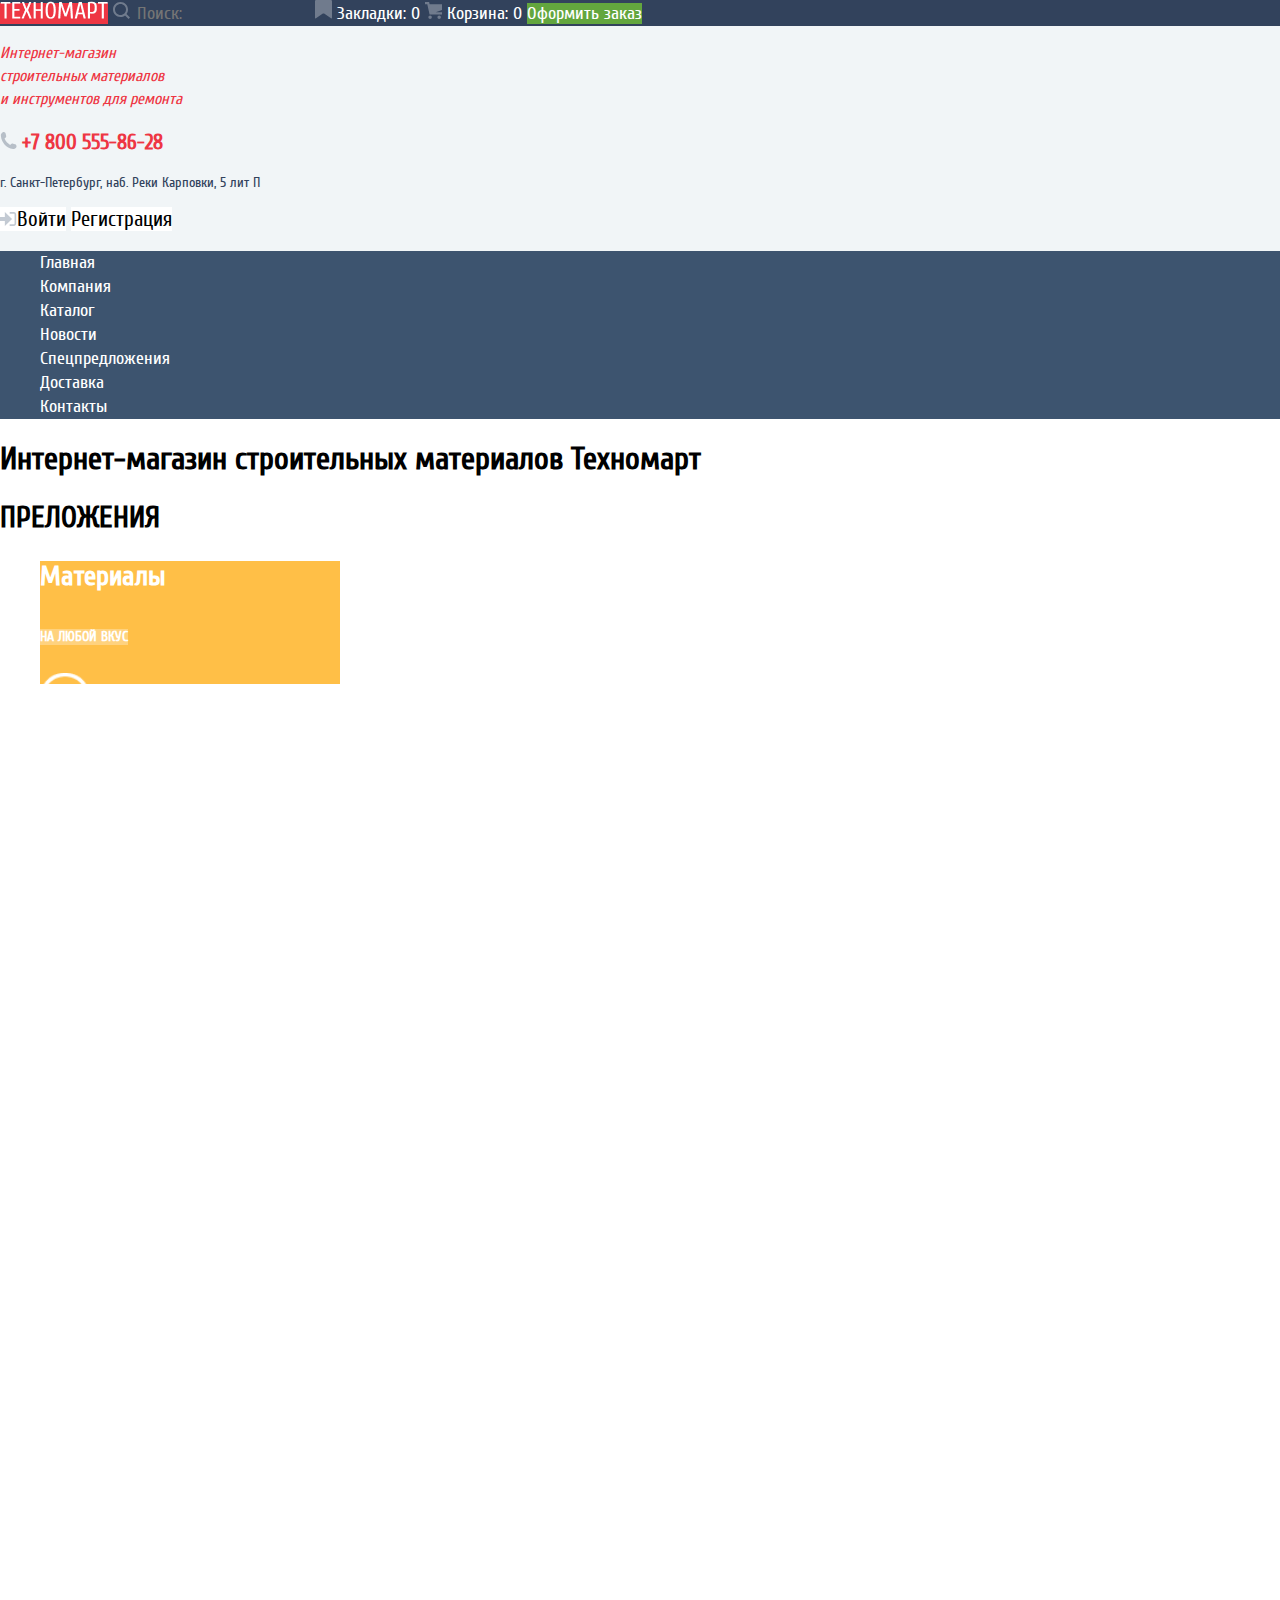
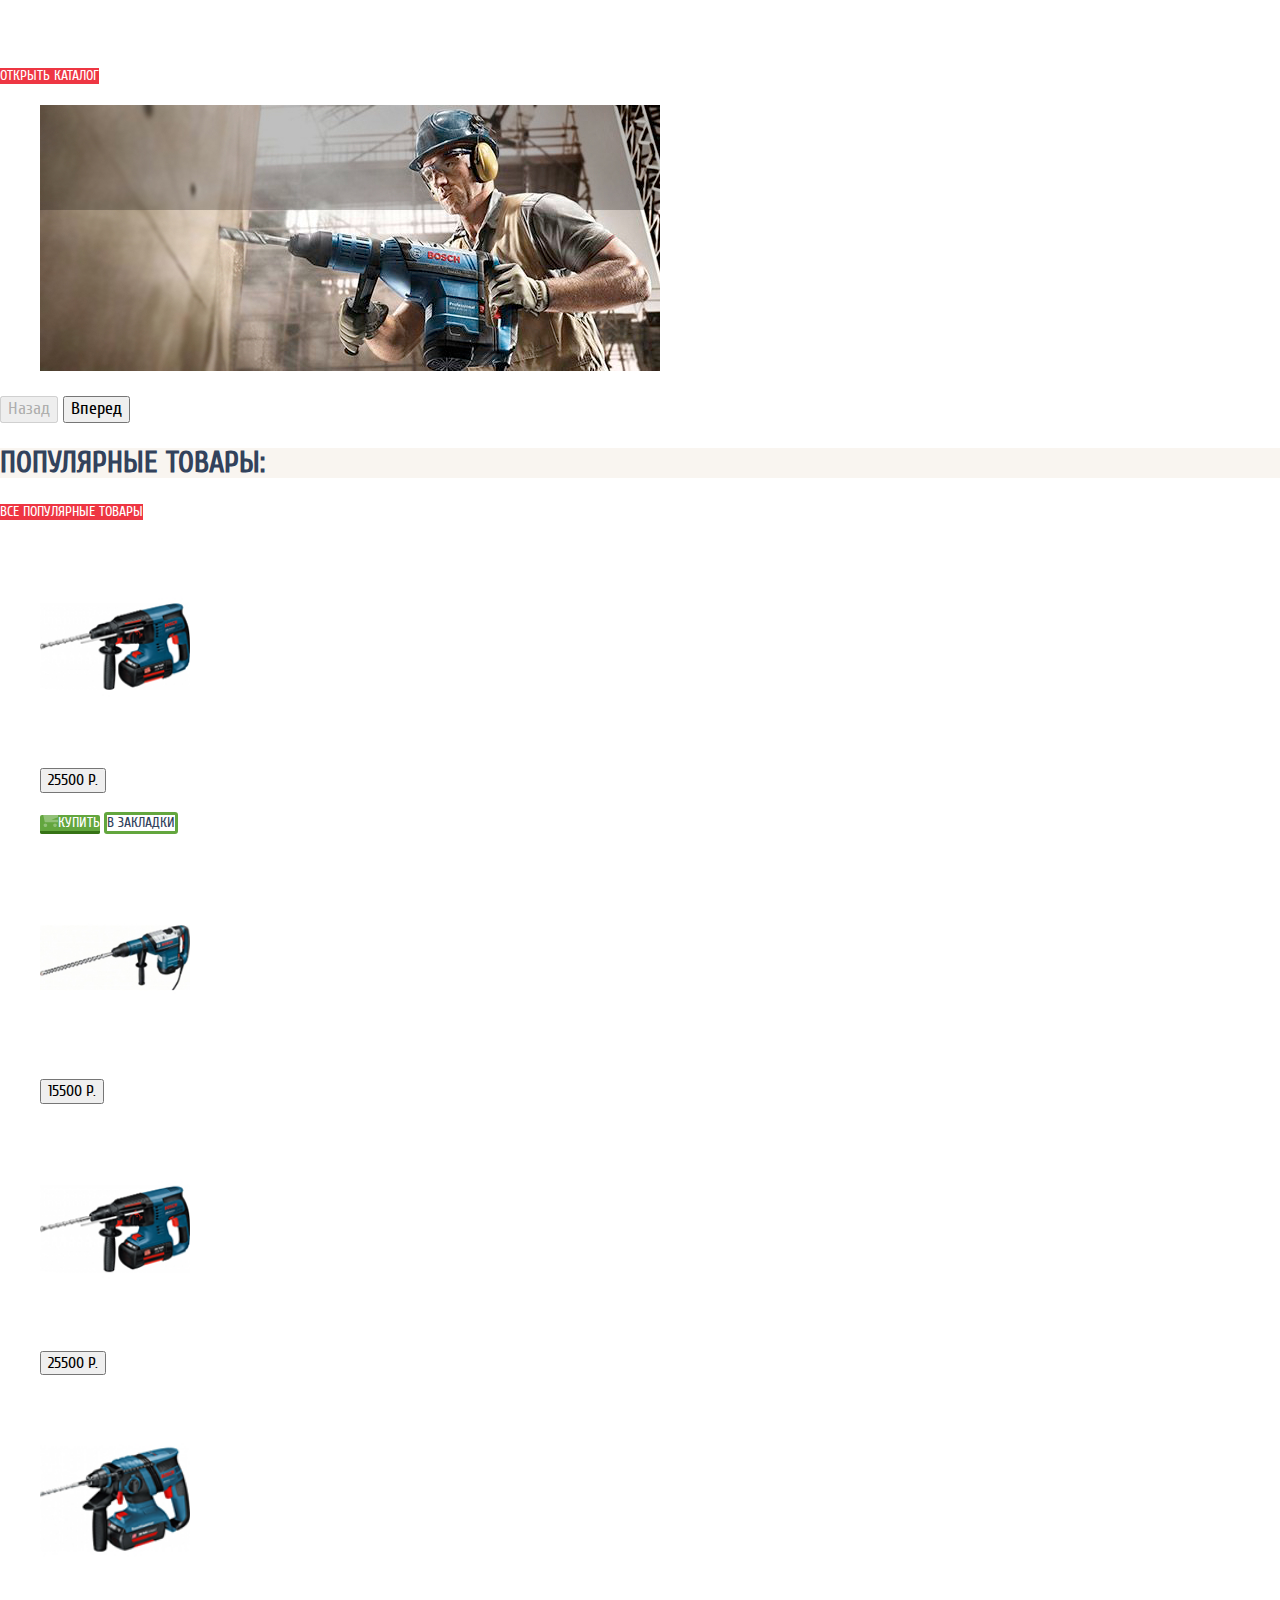
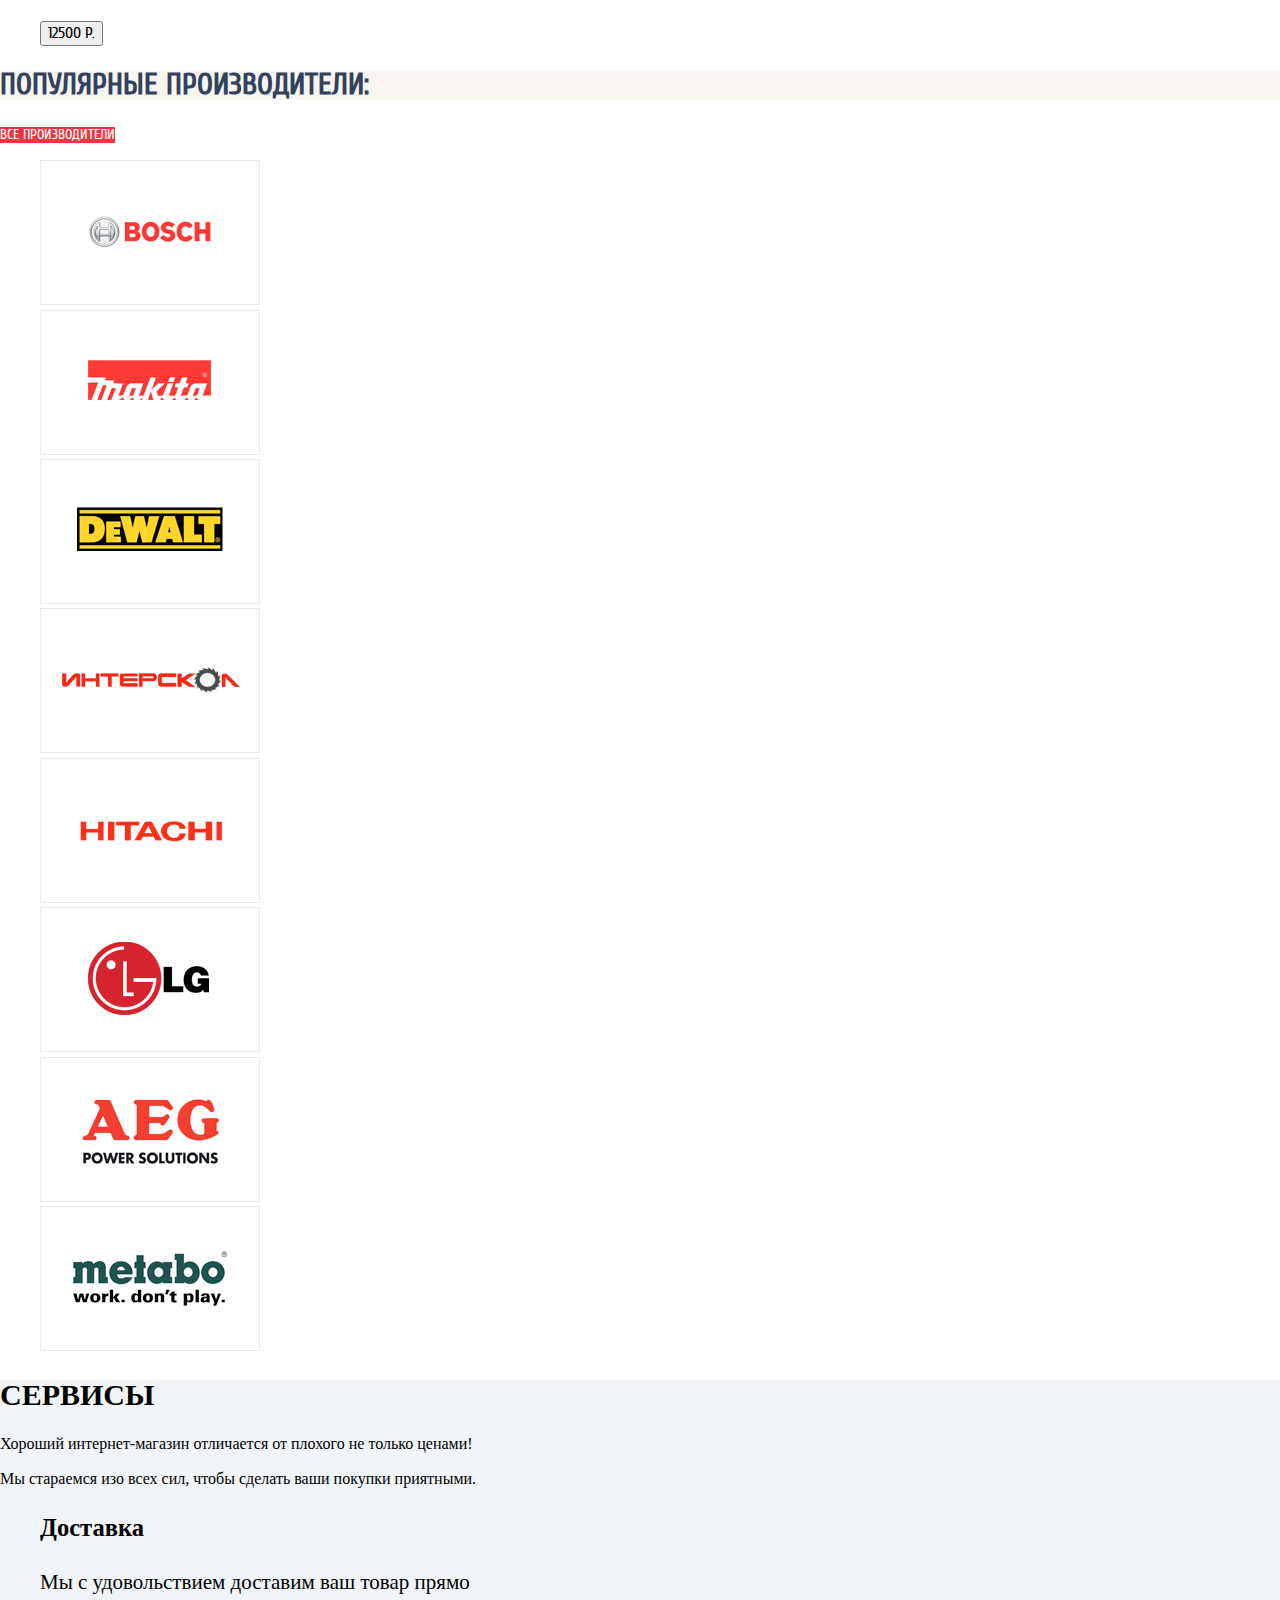
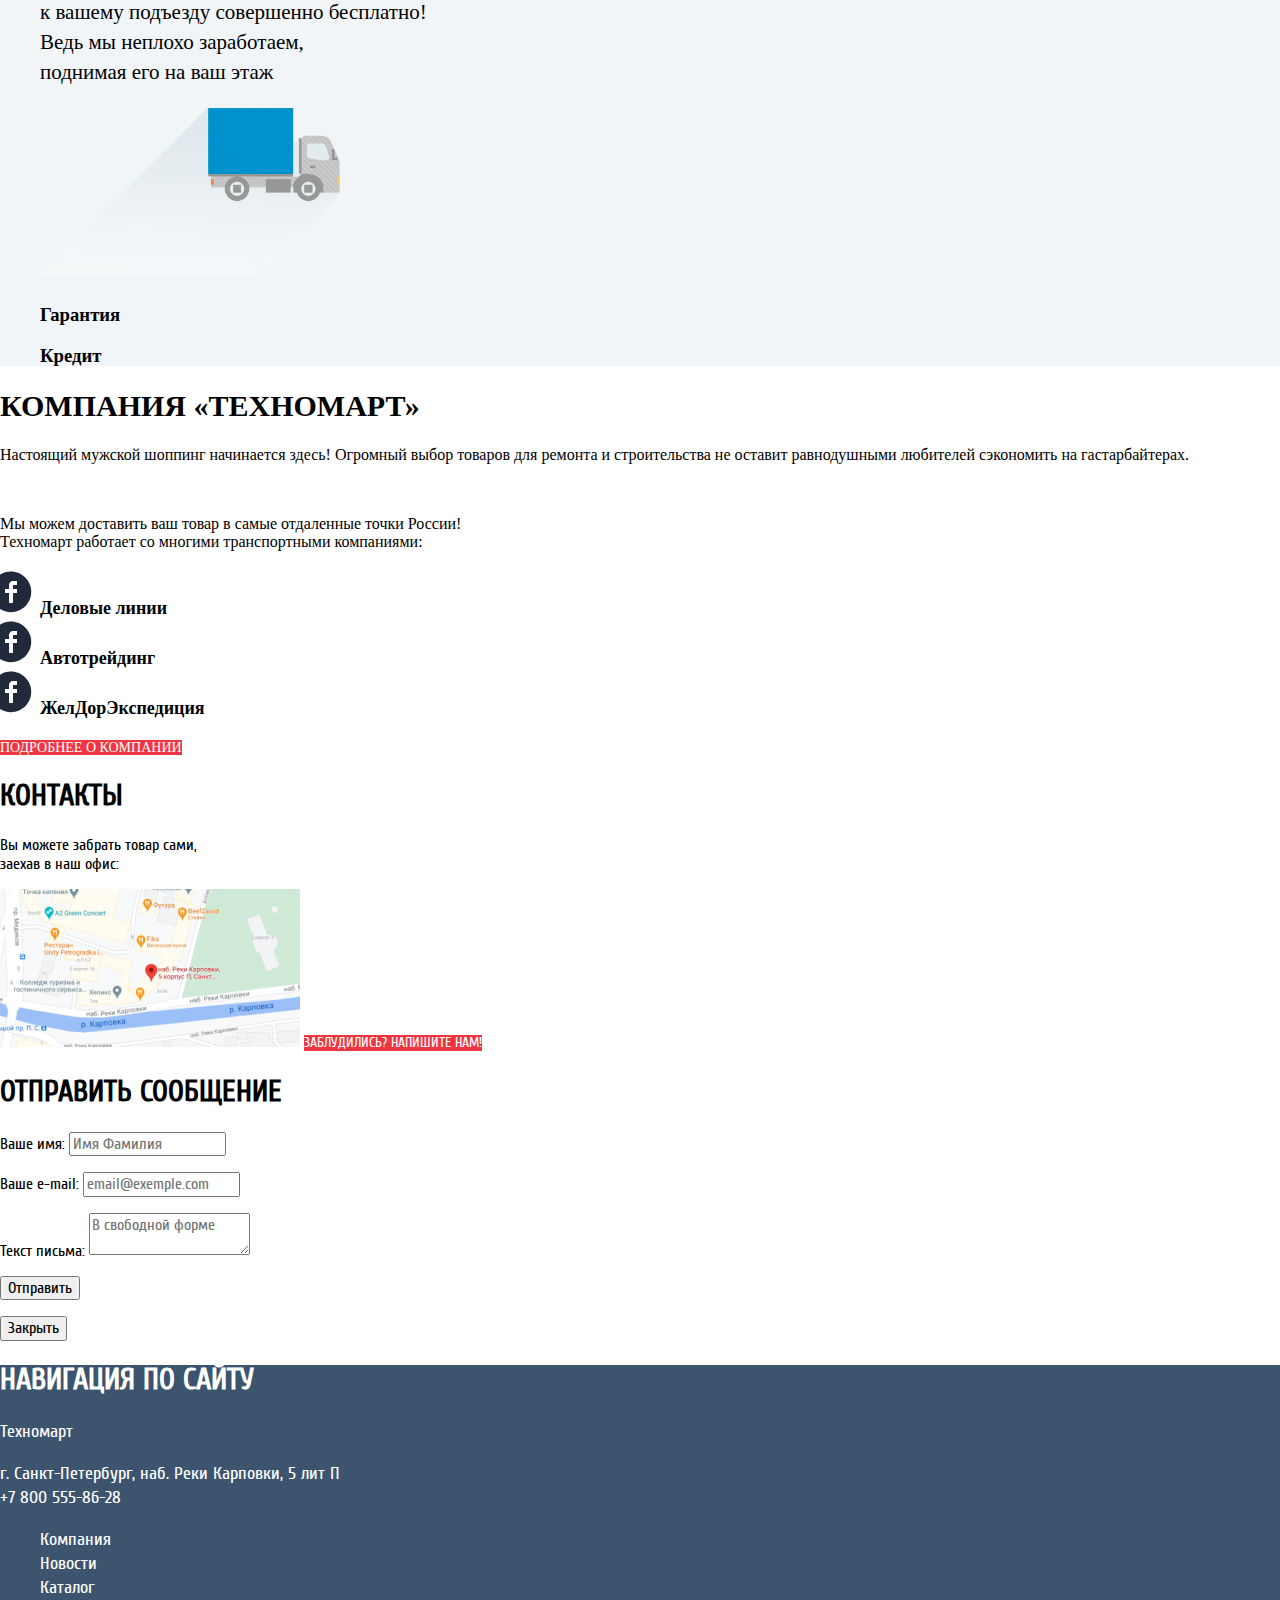
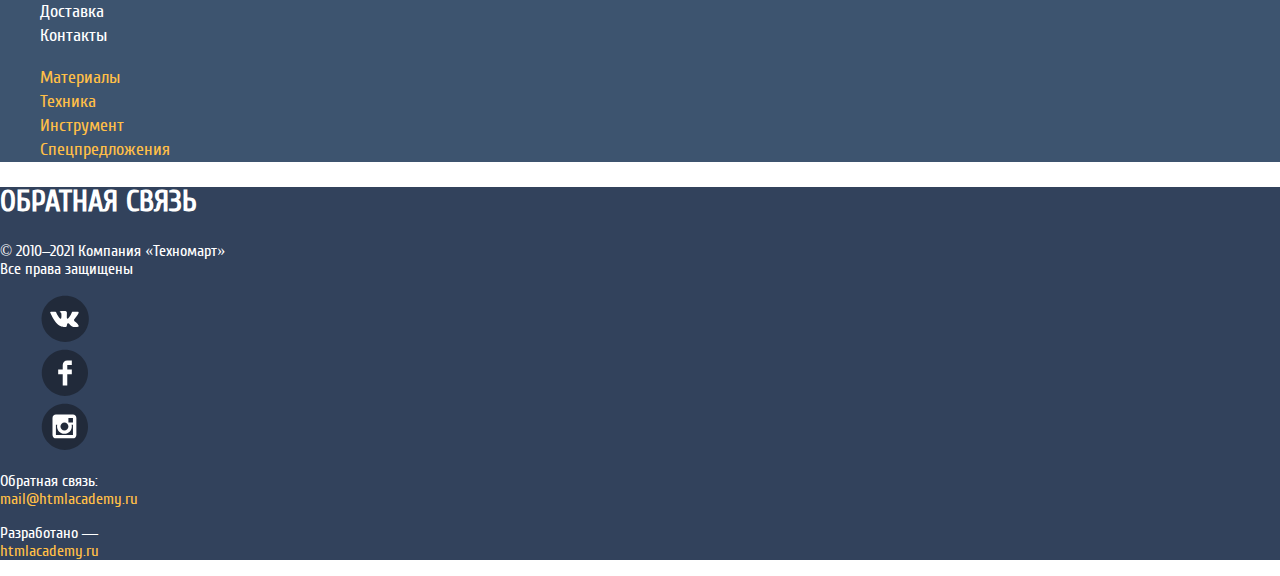
<file: index.html>
<!DOCTYPE html>
<html class="page" lang="ru">
  <head>
    <meta charset="utf-8">
    <title>HTML Academy: {{Техномарт}}</title>
    <link rel="icon" href="favicon.ico">
    <link href="css/normalize.css" rel="stylesheet">
    <link href="css/style.css" rel="stylesheet">
  </head>
  <body class="page-body">
    <header class="page-header">
<!-- LOGO AND CART  -->
      <section class="cart-header">
        <a class="button-logo" href="#"><img src="img/logo-technomart.png" width="108" height="18" alt="Логотип Техномарт"></a>
        <label class="button-search">
          <img src="img/icon-search.svg" width="17" height="17" alt="Лупа">
          <input type="search" name="search" placeholder="Поиск:">
        </label>
        <a class="button-count" href="#"><img src="img/icon-bookmark.svg" width="17" height="17">
        Закладки: 0 </a>
        <a class="button-count" href="#"><img src="img/icon-cart.svg" width="17" height="17">
        Корзина: 0 </a>
        <a class="button-order" href="#">Оформить заказ</a>
      </section>
<!-- INFO AND LOGIN -->
      <p class="description">Интернет-магазин<br>строительных материалов<br>и инструментов для ремонта</p>
      <img src="img/icon-phone.svg" width="17" height="17" alt="Телефон">
      <a class="phone" href="tel:+78005558628">+7 800 555-86-28</a>
      <p class="address">г. Санкт-Петербург, наб. Реки Карповки, 5 лит П</p>
      <a class="button-login" href="#"><img src="img/icon-login.svg" width="17" height="17" alt="Вход">Войти</a>
      <a class="button-login" href="#">Регистрация</a>
<!-- MENU -->
      <nav class="menu-header">
        <ul class="navigation-list">
          <li><a class="button-navigation-list">Главная</a></li>
          <li><a class="button-navigation-list" href="#">Компания</a></li>
          <li><a class="button-navigation-list" href="/catalog.html">Каталог</a></li>
          <li><a class="button-navigation-list" href="#">Новости</a></li>
          <li><a class="button-navigation-list" href="#">Спецпредложения</a></li>
          <li><a class="button-navigation-list" href="#">Доставка</a></li>
          <li><a class="button-navigation-list" href="#">Контакты</a></li>
        </ul>
      </nav>
    </header>
<!-- OFFER -->
    <main class="page-main">
      <h1>Интернет-магазин строительных материалов Техномарт</h1>
      <section>
        <h2>Преложения</h2>
        <ul>
          <div class="offer1">
            <li class="offer-card"><h3>Материалы</h3>
              <p><a class="button button-offer" href="#">На любой вкус</a></p>
              <img src="img/icon-stuff.png" width="50" height="50" alt="Материалы">
            </li>
          </div>
        </ul>
        <ul>
          <li class="offer-card"><h3>Инструмент</h3>
            <p><a class="button button-offer" href="#">На все случаи</a></p>
            <img src="img/icon-tool.png" width="50" height="50" alt="Инструменты">
          </li>
        </ul>
        <ul>
          <li class="offer-card"><h3>Техника</h3>
            <p><a class="button button-offer" href="#">Для стройки</a></p>
            <img src="img/icon-traktor.png" width="50" height="50" alt="Техника">
          </li>
        </ul>
        <ul>
          <li class="offer-card"><h3>Скидки 50%</h3>
            <p><a class="button button-offer" href="#">На 350 товаров</a></p>
            <img src="img/icon-discont.png" width="50" height="50" alt="Скидка">
          </li>
        </ul>
        <ul>
          <li class="offer-card"><h3>Доставка</h3>
            <p><a class="button button-offer" href="#">Бесплатно</a></p>
            <img src="img/icon-car.png" width="50" height="50" alt="Доставка">
          </li>
        </ul>
      </section>
<!-- GALLERY -->
      <section class="gallery">
        <h2>Фотогалерея</h2>
         <h3 class="gallery-header">Перфораторы</h3>
         <p>Настоящие мужские игрушки</p>
         <a class="button button-content" href="#">Открыть каталог</a>
        <figure>
          <img src="img/galery-worker.jpg" width="620" height="266" alt="Перфораторы">
        </figure>
        <button type="button" disabled>Назад</button>
        <button type="button">Вперед</button>
      </section>
<!-- PRODUCT -->
      <section class="pupular-staff">
        <h2>Популярные товары:</h2>
        <a class="button button-content" href="#">Все популярные товары</a>
        <ul>
          <li>
            <a href="/product.html">
              <h3>Перфоратор BOSCH BFG 9000</h3>
              <p><img src="img/perforator-6000.jpg" width="150" height="150" alt="Перфоратор bosch bfg 9000"></p>
              <p>32500 Р.</p>
            </a>
              <p><button>25500 Р.</button></p>
              <a class="button button-buy"><img style="opacity: 0.3;" src="img/icon-cart.svg" width="18" height="18">Купить</a>
              <a class="button button-in-bookmarks">В закладки</a>
          </li>
          <li>
            <a href="/product.html">
              <h3>Перфоратор BOSCH BFG 3000</h3>
              <p><img src="img/perforator-3000.jpg" width="150" height="150" alt="Перфоратор bosch bfg 3000"></p>
              <p>22500 Р.</p>
            </a>
              <p><button>15500 Р.</button></p>
          </li>
          <li>
            <a href="/product.html">
              <h3>Перфоратор BOSCH BFG 6000</h3>
              <p><img src="img/perforator-6000.jpg" width="150" height="150" alt="Перфоратор bosch bfg 6000"></p>
              <p>30500 Р.</p>
            </a>
              <p><button>25500 Р.</button></p>
          </li>
          <li>
            <a href="/product.html">
              <h3>Перфоратор BOSCH BFG 2000</h3>
              <p><img src="img/perforator-2000.jpg" width="150" height="150" alt="Перфоратор bosch bfg 2000"></p>
              <p>22500 Р.</p>
            </a>
              <p><button>12500 Р.</button></p>
          </li>
        </ul>
      </section>
      <section class="pupular-staff">
<!-- BRANDS -->
        <h2>Популярные производители:</h2>
        <a class="button button-content" href="#">Все производители</a>
        <ul class="brands-list">
          <li><a href="#"><img src="img/logo-partner-bosch.png" width="220" height="145" alt="Bosch"></a></li>
          <li><a href="#"><img src="img/logo-partner-makita.png" width="220" height="145" alt="Makita"></a></li>
          <li><a href="#"><img src="img/logo-partner-dewalt.png" width="220" height="145" alt="Dewalt"></a></li>
          <li><a href="#"><img src="img/logo-partner-interscol.png" width="220" height="145" alt="Интерскол"></a></li>
          <li><a href="#"><img src="img/logo-partner-hitachi.png" width="220" height="145" alt="Hitachi"></a></li>
          <li><a href="#"><img src="img/logo-partner-lg.png" width="220" height="145" alt="Lg"></a></li>
          <li><a href="#"><img src="img/logo-partner-aeg.png" width="220" height="145" alt="Aeg"></a></li>
          <li><a href="#"><img src="img/logo-partner-metabo.png" width="220" height="50" alt="Metabo"></a></li>
        </ul>
      </section>
<!-- FEATURE -->
      <section class="feature">
        <h2>Сервисы</h2>
        <p>Хороший интернет-магазин отличается от плохого не только ценами!</p>
        <p>Мы стараемся изо всех сил, чтобы сделать ваши покупки приятными.</p>
        <ul class="feature-chois">
          <li>
            <h3>Доставка</h3>
            <p>Мы с удовольствием доставим ваш товар прямо<br>к вашему подъезду совершенно бесплатно!<br>Ведь мы неплохо заработаем,<br>поднимая его на ваш этаж</p>
            <img src="img/delivery.png" width="300" height="250" alt="Грузовик">
          </li>
        </ul>
        <ul>
          <li>
            <h3>Гарантия</h3>
          </li>
        </ul>
        <ul>
          <li>
            <h3>Кредит</h3>
          </li>
        </ul>
      </section>
<!-- ABOUT COMPANY -->
      <section class="company">
        <h2>Компания «Техномарт»</h2>
        <p>Настоящий мужской шоппинг начинается здесь! Огромный выбор товаров для ремонта и строительства не оставит равнодушными любителей сэкономить на гастарбайтерах.</p>
        <br>
        <p>Мы можем доставить ваш товар в самые отдаленные точки России!<br>Техномарт работает со многими транспортными компаниями:</p>
        <ul class="logistics-partners">
          <li><strong>Деловые линии</strong></li>
          <li><strong>Автотрейдинг</strong></li>
          <li><strong>ЖелДорЭкспедиция</strong></li>
        </ul>
        <a class="button button-content" href="#">Подробнее о компании</a>
      </section>
      <section>
        <h2>Контакты</h2>
        <p>Вы можете забрать товар сами,<br>заехав в наш офис:</p>
        <img src="img/map-small.png" width="300" height="160" alt="Карта">
<!-- MAP POPUP -->
        <a class="button button-content" href="#">Заблудились? Напишите нам!</a>
      </section>
      <section>
        <h2>Отправить сообщение</h2>
        <form action="#" method="post">
          <p>
            <label for="feedback-name"> Ваше имя: </label>
            <input id="feedback-name" type="text" name="name" placeholder="Имя Фамилия">
          </p>
          <p>
            <label for="feedback-email"> Ваше e-mail: </label>
            <input id="feedback-email" type="email" name="email" placeholder="email@exemple.com">
          </p>
          <p>
            <label for="feedback-comment"> Текст письма: </label>
            <textarea id="feedback-comment" name="comment" placeholder="В свободной форме"></textarea>
          </p>
          <p>
            <button class="button-main" type="submit">Отправить</button>
          </p>
          <button type="button">Закрыть</button>
        </form>
      </section>
    </main>
<!-- FOOTER -->
    <footer class="page-footer">
      <nav class="top-footer">
        <h2>Навигация по сайту</h2>
        Техномарт
        <p>г. Санкт-Петербург, наб. Реки Карповки, 5 лит П<br><a href="tel:+78005558628">+7 800 555-86-28</a></p>
        <ul>
          <li><a class="footer-list-top" href="#">Компания</a></li>
          <li><a class="footer-list-top" href="#">Новости</a></li>
          <li><a class="footer-list-top" href="/catalog.html">Каталог</a></li>
          <li><a class="footer-list-top" href="#">Доставка</a></li>
          <li><a class="footer-list-top" href="#">Контакты</a></li>
        </ul>
        <ul>
          <li><a class="footer-list-bottom" href="#">Материалы</a></li>
          <li><a class="footer-list-bottom" href="#">Техника</a></li>
          <li><a class="footer-list-bottom" href="#">Инструмент</a></li>
          <li><a class="footer-list-bottom" href="#">Спецпредложения</a></li>
        </ul>
      </nav>
      <section class="buttom-footer">
        <h2>Обратная связь</h2>
        © 2010–2021 Компания «Техномарт»<br>Все права защищены
        <ul class="social-list">
          <li><a href="#"> <img src="img/vkontakte.svg" width="50" height="50" alt="Вконтакте"></a></li>
          <li><a href="#"> <img src="img/facebook.svg" width="50" height="50" alt="Facebook"></a></li>
          <li><a href="#"> <img src="img/instagram.svg" width="50" height="50" alt="Instagram"></a></li>
        </ul>
        <p>Обратная связь:<br><a href="mailto:mail@htmlacademy.ru">mail@htmlacademy.ru</a></p>
        <p>Разработано —<br><a href="https://htmlacademy.ru/intensive/htmlcss">htmlacademy.ru</a></p>
      </section>
    </footer>
  </body>
</html>
</file>
<file: css/style.css>
@font-face {
  font-family: "Cuprum";
  src: local("Cuprum"),
       url("/fonts/cuprum.woff2") format("woff2"),
       url("/fonts/cuprum.woff") format("woff");
  font-weight: 400;
  font-style: normal;
}

@font-face {
  font-family: "PTsans";
  src: local("PTsans"),
       url("/fonts/ptsans.woff2") format("woff2"),
       url("/fonts/ptsans.woff") format("woff");
  font-weight: 400;
  font-style: normal;
  font-size: 13px;
  line-height: 24px;
}

/* FOR ALL */

.page {
  font-family: 'Cuprum';
}

body {
  min-width: 960px;
  margin: 0;
  padding: 0;
  color: var(--basic-white);
  background-color: var(--white);
}

h2 {
  font-size: 30px;
  line-height: 30px;
  text-transform: uppercase;
}

a {
  text-decoration: none;
  color: var(--white);
}

img {
  max-width: 100%;
  height: auto;
}

ul {
  list-style: none;
}

/* BUTTONS */

.button {
  text-transform: uppercase;
  color: var(--white);
  text-align: center;
  font-size: 14px;
  line-height: 18px;
}

.button-content {
  background-color: var(--basic-red);
}

.button-content:hover {
  background-color: var(--buttun-dark-red);
}

.button-content:active {
  background-color: var(--error);
}

.button-offer {
  background-color: rgba(255, 255, 255, 0.3);
}

.button-offer:hover {
  background-color: rgba(197, 197, 197, 0.3);
}

.button-offer:active {
  background-color: rgba(169, 169, 169, 0.3)
}

.button-buy {
  background-color: var(--basic-green);
  border-bottom: solid #367316 3px;
  border-radius: 2px;
}

.button-buy:hover {
  background-color: var(--success);
}

.button-buy:active {
  background-color: var(--button-dark-green);
}

.button-in-bookmarks {
  color: rgb(50, 66, 92);
  border: rgb(99, 166, 62) solid 3px;
  border-radius: 3px;
}

.button-in-bookmarks:hover {
  color: rgb(50, 66, 92);
  border: rgb(50, 66, 92) solid 3px;
  border-radius: 3px;
}

.button-in-bookmarks:active {
  color: rgba(50, 66, 92, 0.5);
  border: rgba(50, 66, 92, 0.5) solid 3px;
  border-radius: 3px;
}


/* HEADER */

.page-header {
  font-size: 18px;
  line-height: 24px;
  color: var(--white);
  background-color: var(--basic-background);
}

.cart-header {
  background-color: var(--basic-extra-grey);
}

.description {
  font-style: italic;
  font-size: 16px;
  line-height: 23px;
  color: var(--basic-red);
}

.phone {
  font-weight: 700;
  font-size: 21px;
  line-height: 30px;
  color: var(--basic-red);
  text-decoration: none;
}

.address {
  font-size: 14px;
  line-height: 24px;
  color: var(--basic-extra-grey);
}

.menu-header {
  background-color: var(--basic-grey);
}

.button-login {
  font-size: 21px;
  line-height: 21px;
  color: var(--basic-black);
  background-color: var(--white);
}

.button-login img {
  opacity: 0.3;
}

.button-login:hover img {
  opacity: 1;
}

.button-login:hover {
  color: var(--basic-red);
}

.button-login:active {
  color: var(--basic-black);
  opacity: 0.5;
}

.button-order {
  background-color: var(--basic-green);
}

.button-order:hover {
  background-color: var(--success);
}

.button-order:active {
  background-color: var(--basic-green);
  color: rgba(255, 255, 255, 0.5)
}

.button-cart {
  background-color: var(--basic-red);
}

.button-logo {
  background-color: var(--basic-red);
}

.button-logo:active {
  background-color: var(--error);
}

.button-count img {
  opacity: 0.3;
}

.button-count:hover img {
  opacity: 1;
}

.button-count:active {
  opacity: 0.5;
  background-color: #161D29;
}

.button-search img {
  opacity: 0.3;
}

.button-search:hover img {
  opacity: 1;
}

.button-search input {
  background-color: var(--basic-extra-grey);
  border: none;
  color: var(--white);
}

.button-navigation-list:hover {
  background-color: #293449;
}

.button-navigation-list:active {
  opacity: 0.5;
  background-color: #293449;
}

.profile-memu {
  font-size: 16px;
  line-height: 18px;
}

/* CLATALOG */

.catalog-displey {
  font-family: PTsans;
  font-size: 13px;
  line-height: 18px;
  text-transform: uppercase;
}

.bread-crumbs a {
  color: var(--basic-black);
}

.catalog-header {
  color: var(--basic-extra-grey);
  background-color: var(--blue-grey);
}

/* FILTER */

.sorting {
  color: rgba(0, 0, 0, 0.3);
  text-decoration: underline dotted var(--basic-red);
}

.sorting:hover {
  color: rgba(0, 0, 0, 1);
  text-decoration: underline var(--basic-red);
}

.sorting-active {
  color:var(--basic-red);
}

.pagination {
  color: var(--basic-black);
  border: solid var(--button-greylight-50);
  border-radius: 2px;
}

.pagination:hover {
  color: var(--basic-black);
  border: solid var(--basic-greylight);
  border-radius: 2px;
}

.pagination:active {
  color: var(--basic-black);
  border: solid var(--basic-red);
  border-radius: 2px;
}

.pagination-active {
  color: var(--white);
  background-color: var(--basic-red);
}


/* OFFERS */

.offer-card {
  font-weight: 700;
  font-size: 24px;
  line-height: 30px;
  color: var(--white);
}

.offer1 {
  width: 300px;
  height: 123px;
  background-color: var(--special-ylellow);
}

/* GALLERY */

.gallery {
  font-size: 18px;
  line-height: 24px;
  color: var(--white);
}

.gallery-header {
  font-size: 36px;
  line-height: 36px;
  text-transform: uppercase;
}

/* PRODUCT */

.pupular-staff h2 {
  color: var(--basic-extra-grey);
  background-color: var(--basic-beige);
}

/* FEATURE */

.feature {
  font-family: 'PT Sans';
  background-color: var(--blue-grey);
}

.feature-chois {
  font-size: 21px;
  line-height: 30px;
}

/* BRANDS */

/* ABOUT COMPANY */

.company {
  font-family: 'PT Sans';
}

.logistics-partners {
  font-size: 18px;
  line-height: 24px;
  list-style: url(/img/facebook.svg);
}

/* FOOTER */

.page-footer {
  color: var(--white);
}

.top-footer {
  font-size: 18px;
  line-height: 24px;
  background-color: var(--basic-grey)
}

.footer-list-top:hover {
  text-decoration: underline;
}

.footer-list-top:active {
  opacity: 0.5;
  text-decoration: none;
}


.footer-list-bottom {
  color: var(--special-ylellow);
}

.footer-list-bottom:hover {
  text-decoration: underline;
}

.footer-list-bottom:active {
  opacity: 0.5;
  text-decoration: none;
}

.buttom-footer {
  font-size: 16px;
  line-height: 18px;
  background-color: var(--basic-extra-grey);
}

.buttom-footer a {
  color: var(--special-ylellow);
}

.buttom-footer a:hover {
  text-decoration: underline;
}

.buttom-footer a:active {
  text-decoration: none;
  color:var(--basic-red);
}

:root {
  --blue-grey: #F1F5F7;
  --basic-red: #EE3643;
  --basic-green: #63A63E;
  --basic-grey: #3D546F;
  --basic-extra-grey: #32425C;
  --basic-greylight: #C5C5C5;
  --basic-background: #F1F5F7;
  --basic-beige: #F9F5F0;
  --basic-black: #000000;

  --special-ylellow: #FFBF47;
  --special-blue: #3BBCE3;
  --special-lilac: #DC91D8;
  --special-greenlight: #8ED78F;
  --special-yellowlight: #FFD180;

  --buttun-dark-red: #CA2C37;
  --buttun-dark-grey: #A9A9A9;
  --button-dark-green: #518534;
  --button-greylight-50: #E5E5E5;

  --success: #5FBB2D;
  --warning: #FFBF47;
  --error: #BA2732;
  --white: #FFFFFF;
}
</file>
